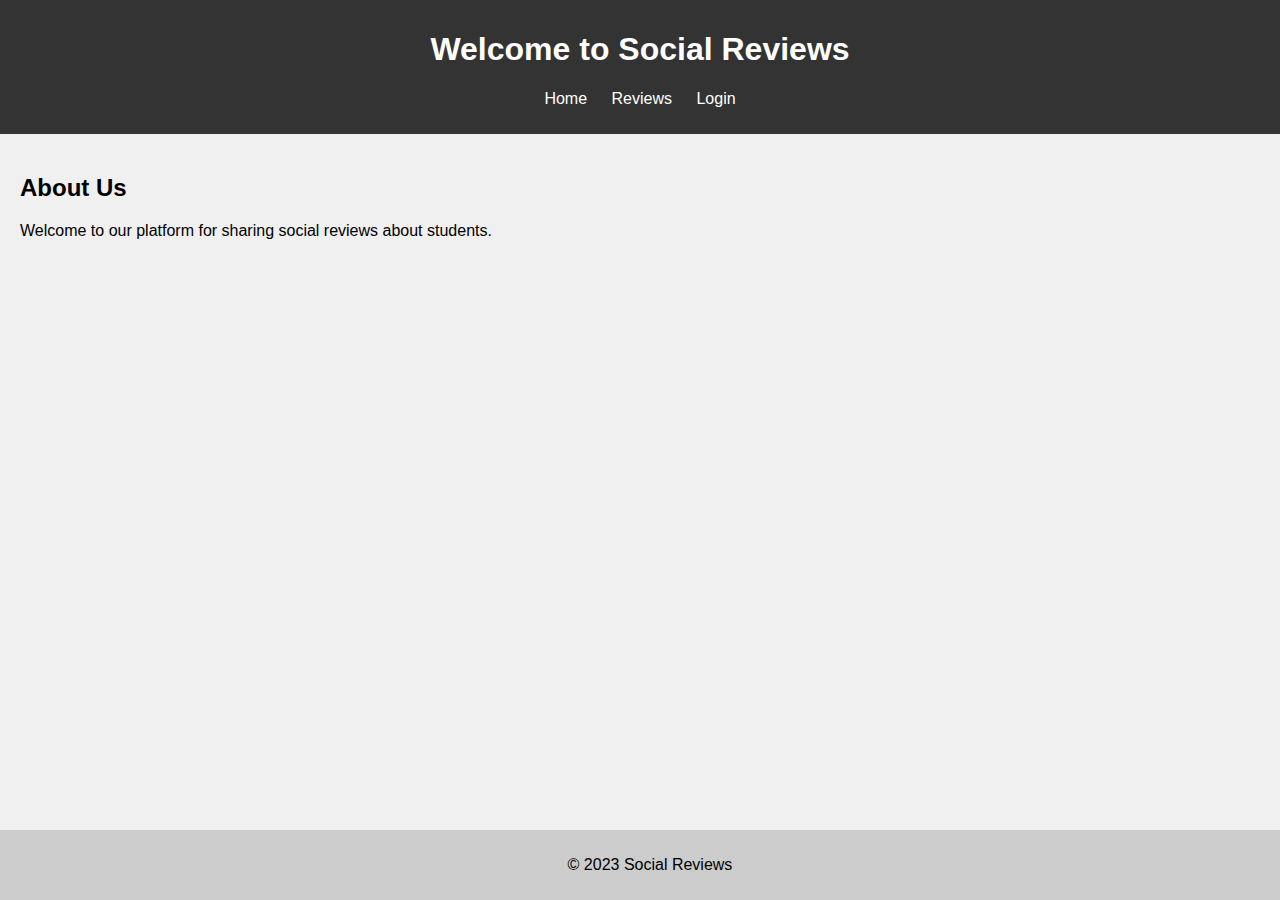
<file: socials/index.html>
<!DOCTYPE html>
<html lang="en">
  <head>
    <meta charset="UTF-8" />
    <meta name="viewport" content="width=device-width, initial-scale=1.0" />
    <link rel="stylesheet" href="styles.css" />
    <title>Social Reviews</title>
  </head>
  <body>
    <header>
      <h1>Welcome to Social Reviews</h1>
      <nav>
        <ul>
          <li><a href="#">Home</a></li>
          <li><a href="site">Reviews</a></li>
          <li><a href="login">Login</a></li>
        </ul>
      </nav>
    </header>

    <div class="content">
      <h2>About Us</h2>
      <p>Welcome to our platform for sharing social reviews about students.</p>
    </div>

    <footer>
      <p>&copy; 2023 Social Reviews</p>
    </footer>
  </body>
</html>
</file>
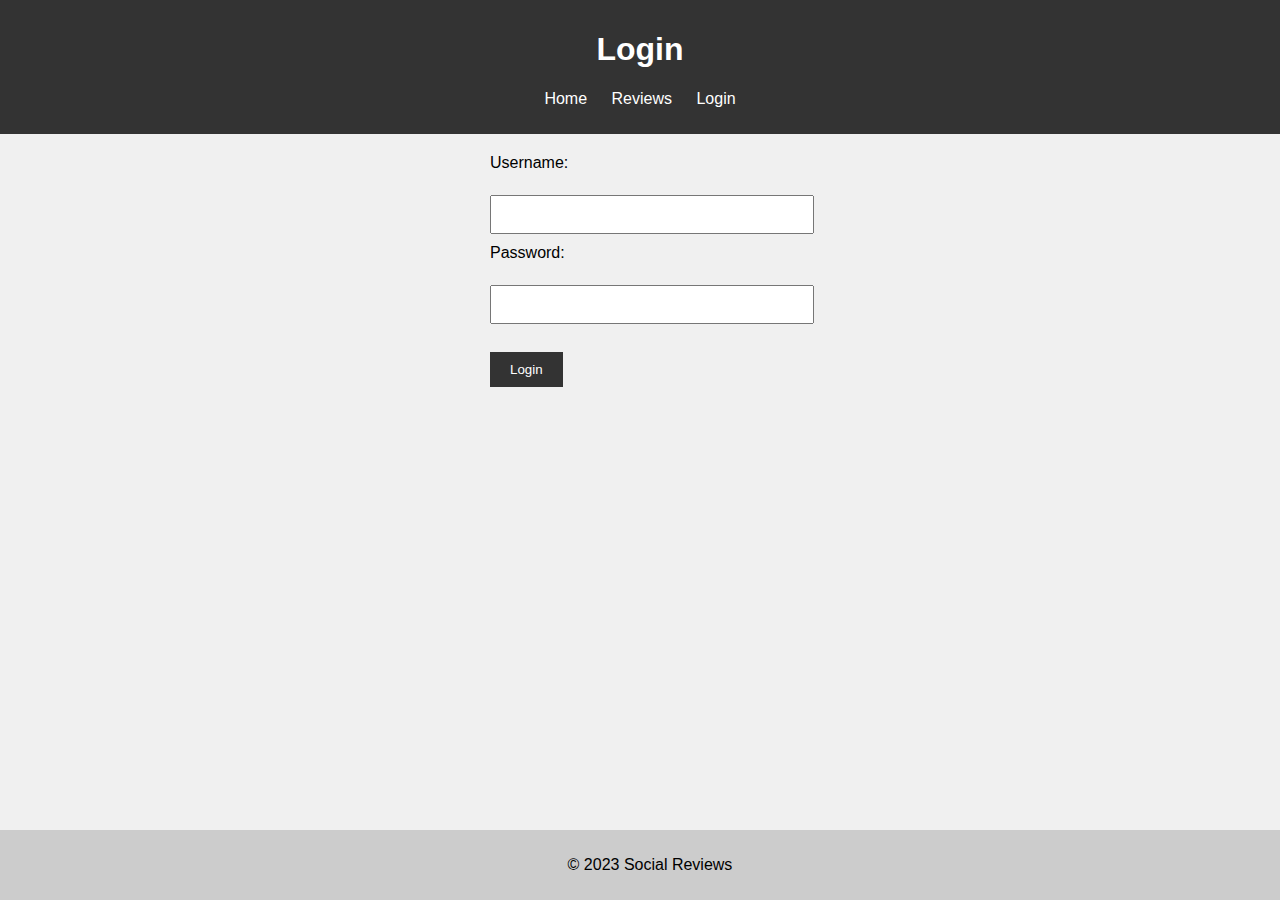
<file: socials/login/index.html>
<!DOCTYPE html>
<html lang="en">
  <head>
    <meta charset="UTF-8" />
    <meta name="viewport" content="width=device-width, initial-scale=1.0" />
    <link rel="stylesheet" href="styles.css" />
    <title>Login</title>
  </head>
  <body>
    <header>
      <h1>Login</h1>
      <nav>
        <ul>
          <li><a href="../">Home</a></li>
          <li><a href="../site">Reviews</a></li>
          <li><a href="#">Login</a></li>
        </ul>
      </nav>
    </header>

    <div class="content">
      <form action="login.php" method="POST">
        <label for="username">Username:</label><br />
        <input type="text" id="username" name="username" /><br />
        <label for="password">Password:</label><br />
        <input type="password" id="password" name="password" /><br /><br />
        <input type="submit" name="login" value="Login" />
      </form>
    </div>

    <footer>
      <p>&copy; 2023 Social Reviews</p>
    </footer>
  </body>
</html>
</file>
<file: socials/styles.css>
body {
  font-family: Arial, sans-serif;
  margin: 0;
  padding: 0;
  background-color: #f0f0f0;
}

header {
  background-color: #333;
  color: white;
  padding: 10px 0;
  text-align: center;
}

nav ul {
  list-style-type: none;
  padding: 0;
}

nav ul li {
  display: inline;
  margin-left: 20px;
}

nav ul li:first-child {
  margin-left: 0;
}

nav ul li a {
  color: white;
  text-decoration: none;
}

.content {
  padding: 20px;
}

footer {
  text-align: center;
  padding: 10px;
  background-color: #ccc;
  position: fixed;
  width: 100%;
  bottom: 0;
}
</file>
<file: socials/login/styles.css>
/* ... (предыдущие стили) */

form {
  max-width: 300px;
  margin: 0 auto;
}

label {
  display: block;
  margin-bottom: 5px;
}

input[type="text"],
input[type="password"] {
  width: 100%;
  padding: 10px;
  margin-bottom: 10px;
}

input[type="submit"] {
  background-color: #333;
  color: white;
  border: none;
  padding: 10px 20px;
  cursor: pointer;
}

input[type="submit"]:hover {
  background-color: #555;
}

/* ... (последующие стили) */
body {
  font-family: Arial, sans-serif;
  margin: 0;
  padding: 0;
  background-color: #f0f0f0;
}

header {
  background-color: #333;
  color: white;
  padding: 10px 0;
  text-align: center;
}

nav ul {
  list-style-type: none;
  padding: 0;
}

nav ul li {
  display: inline;
  margin-left: 20px;
}

nav ul li:first-child {
  margin-left: 0;
}

nav ul li a {
  color: white;
  text-decoration: none;
}

.content {
  padding: 20px;
}

footer {
  text-align: center;
  padding: 10px;
  background-color: #ccc;
  position: fixed;
  width: 100%;
  bottom: 0;
}
</file>
